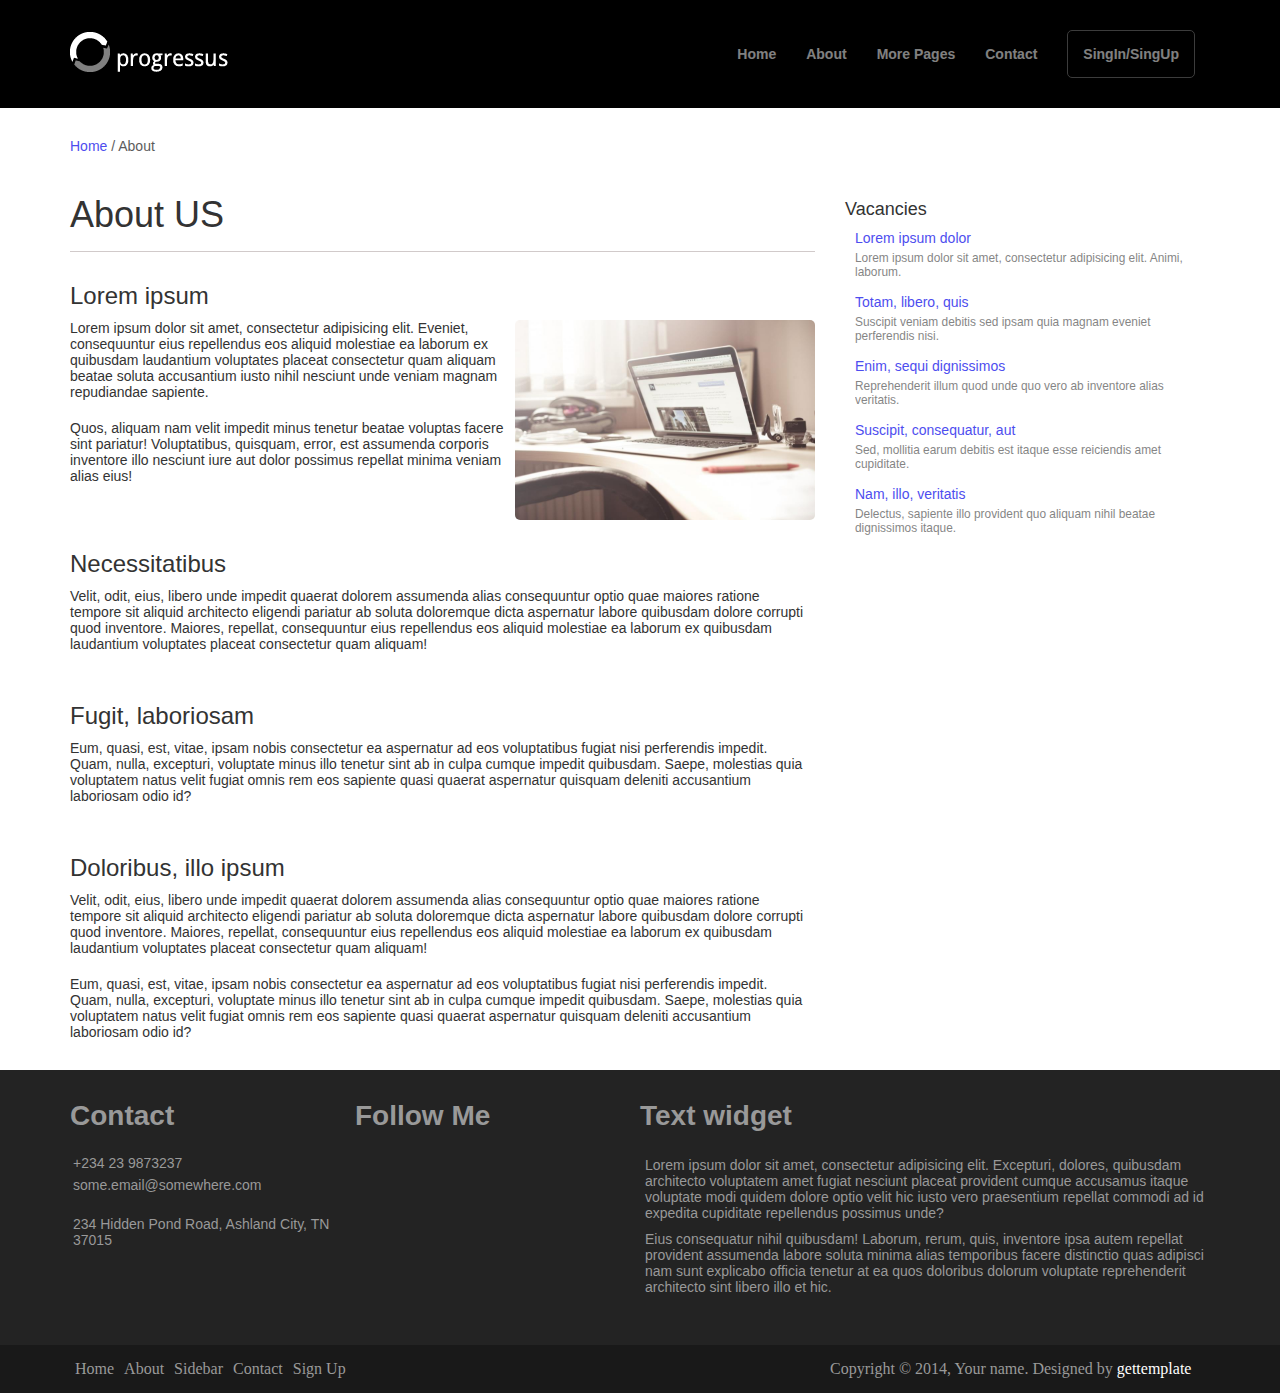
<file: SassProject-01/about.html>
<!DOCTYPE html>
<html lang="en">
  <head>
    <meta charset="UTF-8" />
    <meta http-equiv="X-UA-Compatible" content="IE=edge" />
    <meta name="viewport" content="width=device-width, initial-scale=1.0" />
    <title>About</title>
    <link
      rel="stylesheet"
      href="https://cdnjs.cloudflare.com/ajax/libs/font-awesome/6.1.1/css/all.min.css"
      integrity="sha512-KfkfwYDsLkIlwQp6LFnl8zNdLGxu9YAA1QvwINks4PhcElQSvqcyVLLD9aMhXd13uQjoXtEKNosOWaZqXgel0g=="
      crossorigin="anonymous"
      referrerpolicy="no-referrer"
    />
    <link rel="stylesheet" href="./assets/css/about-page.css" />
  </head>
  <body>
    <!-- About-Navbar Start-->
    <section id="navbar">
      <div class="container">
        <div class="row">
          <div class="col-3">
            <div class="header-logo">
              <img src="images/logo.png" alt="" />
            </div>
          </div>
          <div class="col-9">
            <div class="header-action">
              <ul>
                <li>
                  <a href="index.html" target="_blank">Home</a>
                </li>
                <li>
                  <a href="about.html">About</a>
                </li>
                <li class="dropdown">
                  <a href="">More Pages</a>
                  <ul class="drop">
                    <li><a href="leftsidebar.html" target="_blank">Left Sidebar </a></li>
                    <li><a href="rightsidebar.html" target="_blank">Right SIdebar </a></li>
                  </ul>
                </li>
                <li>
                  <a href="">Contact</a>
                </li>
                <li>
                  <button>SingIn/SingUp</button>
                </li>
              </ul>
            </div>
          </div>
        </div>
      </div>
    </section>
    <!-- About-Navbar End -->

    <!-- about-info start -->
    <section id="about-page">
      <div class="container">
        <div class="row">
          <div class="col-12"><span>Home </span>/ About</div>
          <div class="col-8">
            <h1 class="head-8">About US</h1>
            <div class="about-left">
              <div class="ab-text-1">
                <h1>Lorem ipsum</h1>
                <div class="about-left-item-1">
                  <div class="ab-paragraph">
                    <p>
                      Lorem ipsum dolor sit amet, consectetur adipisicing elit.
                      Eveniet, consequuntur eius repellendus eos aliquid
                      molestiae ea laborum ex quibusdam laudantium voluptates
                      placeat consectetur quam aliquam beatae soluta accusantium
                      iusto nihil nesciunt unde veniam magnam repudiandae
                      sapiente.
                    </p>
                    <p>
                      Quos, aliquam nam velit impedit minus tenetur beatae
                      voluptas facere sint pariatur! Voluptatibus, quisquam,
                      error, est assumenda corporis inventore illo nesciunt iure
                      aut dolor possimus repellat minima veniam alias eius!
                    </p>
                  </div>
                  <img src="./images/mac.jpg" alt="" />
                </div>

                <div class="ab-text-2">
                  <h1>Necessitatibus</h1>
                  <p>
                    Velit, odit, eius, libero unde impedit quaerat dolorem
                    assumenda alias consequuntur optio quae maiores ratione
                    tempore sit aliquid architecto eligendi pariatur ab soluta
                    doloremque dicta aspernatur labore quibusdam dolore corrupti
                    quod inventore. Maiores, repellat, consequuntur eius
                    repellendus eos aliquid molestiae ea laborum ex quibusdam
                    laudantium voluptates placeat consectetur quam aliquam!
                  </p>
                </div>

                <div class="ab-text-3">
                  <h1>Fugit, laboriosam</h1>
                  <p>
                    Eum, quasi, est, vitae, ipsam nobis consectetur ea
                    aspernatur ad eos voluptatibus fugiat nisi perferendis
                    impedit. Quam, nulla, excepturi, voluptate minus illo
                    tenetur sint ab in culpa cumque impedit quibusdam. Saepe,
                    molestias quia voluptatem natus velit fugiat omnis rem eos
                    sapiente quasi quaerat aspernatur quisquam deleniti
                    accusantium laboriosam odio id?
                  </p>
                </div>

                <div class="ab-text-4">
                  <h1>Doloribus, illo ipsum</h1>
                  <div class="ab-paragraph">
                    <p>
                      Velit, odit, eius, libero unde impedit quaerat dolorem
                      assumenda alias consequuntur optio quae maiores ratione
                      tempore sit aliquid architecto eligendi pariatur ab soluta
                      doloremque dicta aspernatur labore quibusdam dolore
                      corrupti quod inventore. Maiores, repellat, consequuntur
                      eius repellendus eos aliquid molestiae ea laborum ex
                      quibusdam laudantium voluptates placeat consectetur quam
                      aliquam!
                    </p>
                    <p>
                      Eum, quasi, est, vitae, ipsam nobis consectetur ea
                      aspernatur ad eos voluptatibus fugiat nisi perferendis
                      impedit. Quam, nulla, excepturi, voluptate minus illo
                      tenetur sint ab in culpa cumque impedit quibusdam. Saepe,
                      molestias quia voluptatem natus velit fugiat omnis rem eos
                      sapiente quasi quaerat aspernatur quisquam deleniti
                      accusantium laboriosam odio id?
                    </p>
                  </div>
                </div>
              </div>
            </div>
          </div>

          <div class="col-4">
            <h1>Vacancies</h1>
            <div class="about-right">
                <div class="ab-right-text">
                    <h1><span>Lorem ipsum dolor</span></h1>
                    <p>Lorem ipsum dolor sit amet, consectetur adipisicing elit. Animi, laborum.</p>
                </div>
                <div class="ab-right-text">
                    <h1><span>Totam, libero, quis</span></h1>
                    <p>Suscipit veniam debitis sed ipsam quia magnam eveniet perferendis nisi.</p>
                </div>
                <div class="ab-right-text">
                    <h1><span>Enim, sequi dignissimos</span></h1>
                    <p>Reprehenderit illum quod unde quo vero ab inventore alias veritatis.</p>
                </div>
                <div class="ab-right-text">
                    <h1><span>Suscipit, consequatur, aut</span></h1>
                    <p>Sed, mollitia earum debitis est itaque esse reiciendis amet cupiditate.</p>
                </div>
                <div class="ab-right-text">
                    <h1><span>Nam, illo, veritatis</span></h1>
                    <p>Delectus, sapiente illo provident quo aliquam nihil beatae dignissimos itaque.</p>
                </div>
            </div>
          </div>
        </div>
      </div>
    </section>
    <!-- about-info end -->
    <!-- Contact Start -->
    <section id="contact">
        <div class="container">
          <div class="row">
            <div class="col-3">
              <h1>Contact</h1>
              <p>+234 23 9873237</p>
              <p class="two">some.email@somewhere.com</p>
              <p class="three">234 Hidden Pond Road, Ashland City, TN 37015</p>
            </div>
            <div class="col-3">
              <h1>Follow Me</h1>
              <div class="icon-contact">
                <i class="fa-brands fa-twitter"></i>
                <i class="fa-brands fa-dropbox"></i>
                <i class="fa-brands fa-github"></i>
                <i class="fa-brands fa-facebook-f"></i>
              </div>
            </div>
            <div class="col-6">
              <h1>Text widget</h1>
              <p>
                Lorem ipsum dolor sit amet, consectetur adipisicing elit.
                Excepturi, dolores, quibusdam architecto voluptatem amet fugiat
                nesciunt placeat provident cumque accusamus itaque voluptate modi
                quidem dolore optio velit hic iusto vero praesentium repellat
                commodi ad id expedita cupiditate repellendus possimus unde?
              </p>
              <p>
                Eius consequatur nihil quibusdam! Laborum, rerum, quis, inventore
                ipsa autem repellat provident assumenda labore soluta minima alias
                temporibus facere distinctio quas adipisci nam sunt explicabo
                officia tenetur at ea quos doloribus dolorum voluptate
                reprehenderit architecto sint libero illo et hic.
              </p>
            </div>
          </div>
        </div>
      </section>
      <!-- Contact End -->
      <!-- Footer Start -->
      <section id="footer">
        <div class="container">
          <div class="row">
            <div class="col-8">
              <ul>
                <li>Home</li>
                <li>About</li>
                <li>Sidebar</li>
                <li>Contact</li>
                <li>Sign Up</li>
              </ul>
            </div>
            <div class="col-4">
              <p>Copyright © 2014, Your name. Designed by <span>gettemplate</span></p>
            </div>
          </div>
        </div>
      </section>
      <!-- Footer End -->
  </body>
</html>
</file>
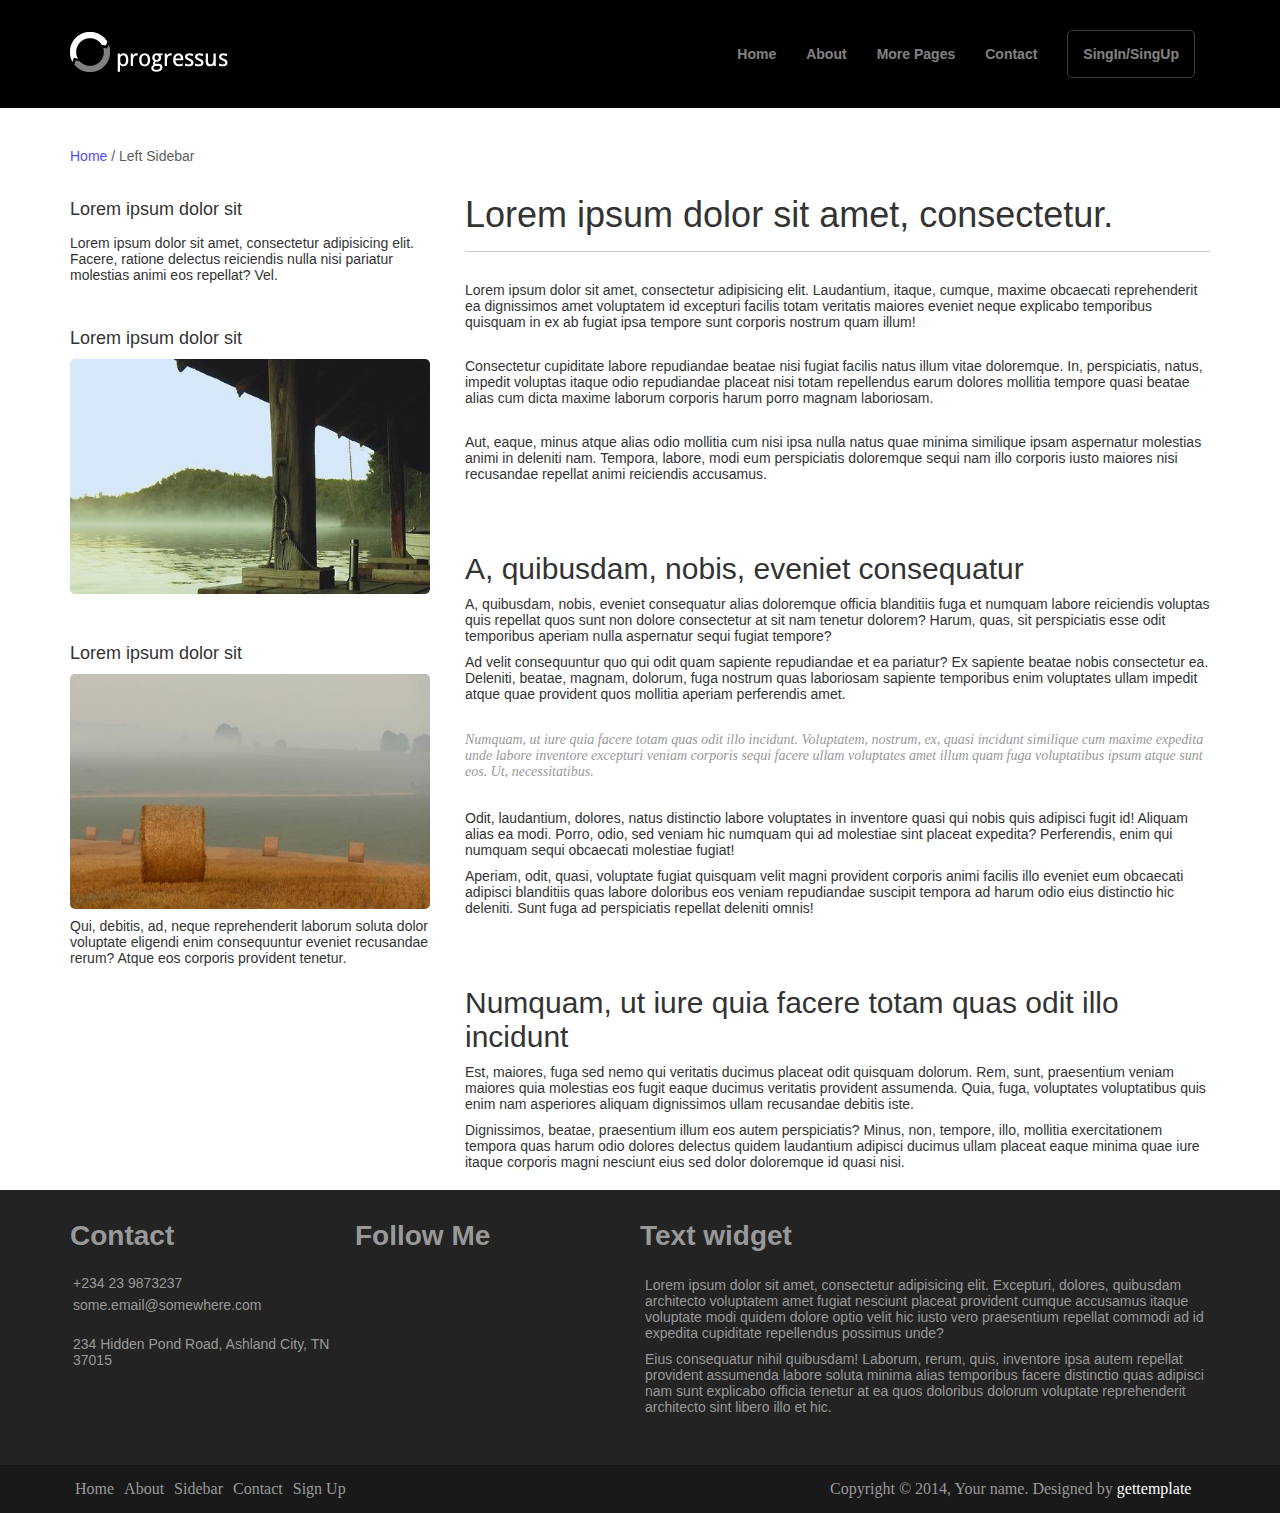
<file: SassProject-01/leftsidebar.html>
<!DOCTYPE html>
<html lang="en">
  <head>
    <meta charset="UTF-8" />
    <meta http-equiv="X-UA-Compatible" content="IE=edge" />
    <meta name="viewport" content="width=device-width, initial-scale=1.0" />
    <link
      rel="stylesheet"
      href="https://cdnjs.cloudflare.com/ajax/libs/font-awesome/6.1.1/css/all.min.css"
      integrity="sha512-KfkfwYDsLkIlwQp6LFnl8zNdLGxu9YAA1QvwINks4PhcElQSvqcyVLLD9aMhXd13uQjoXtEKNosOWaZqXgel0g=="
      crossorigin="anonymous"
      referrerpolicy="no-referrer"
    />
    <link rel="stylesheet" href="./assets/css/left-sidebar.css" />
    <title>Left Sidebar</title>
  </head>
  <body>
    <!-- Left-sidebar-Navbar Start-->
    <section id="navbar">
      <div class="container">
        <div class="row">
          <div class="col-3">
            <div class="header-logo">
              <img src="images/logo.png" alt="" />
            </div>
          </div>
          <div class="col-9">
            <div class="header-action">
              <ul>
                <li>
                  <a href="index.html" target="_blank">Home</a>
                </li>
                <li>
                  <a href="about.html" target="_blank">About</a>
                </li>
                <li class="dropdown">
                  <a href="">More Pages</a>
                  <ul class="drop">
                    <li>
                      <a href="leftsidebar.html" target="_blank"
                        >Left Sidebar
                      </a>
                    </li>
                    <li><a href="rightsidebar.html" target="_blank">Right SIdebar </a></li>
                  </ul>
                </li>
                <li>
                  <a href="">Contact</a>
                </li>
                <li>
                  <button>SingIn/SingUp</button>
                </li>
              </ul>
            </div>
          </div>
        </div>
      </div>
    </section>
    <!-- Left-sidebar-Navbar End -->

    <!-- left sidebar-info start -->
    <section id="left-sidebar-page">
      <div class="container">
        <div class="row">
          <div class="col-12"><span>Home </span>/ Left Sidebar</div>
          <div class="col-4">
            <div class="left-sidebar">
              <div class="left-sidebar-img">
                <h1>Lorem ipsum dolor sit</h1>
              <p>
                Lorem ipsum dolor sit amet, consectetur adipisicing elit.
                Facere, ratione delectus reiciendis nulla nisi pariatur
                molestias animi eos repellat? Vel.
              </p>
              </div>
              <div class="left-sidebar-img">
                <h1>Lorem ipsum dolor sit</h1>
                <img src="./images/1.jpg" alt="">              
              </div>
              <div class="left-sidebar-img">
                <h1>Lorem ipsum dolor sit</h1>
                <img src="./images/2.jpg" alt="">              
                <p>Qui, debitis, ad, neque reprehenderit laborum soluta dolor voluptate eligendi enim consequuntur eveniet recusandae rerum? Atque eos corporis provident tenetur.</p>
              </div>
            </div>
          </div>

          <div class="col-8">
            <h1 class="head-8">Lorem ipsum dolor sit amet, consectetur.</h1>
            <div class="left-sidebar-right-all">
              <div class="left-sidebar-right">
                <p>Lorem ipsum dolor sit amet, consectetur adipisicing elit. Laudantium, itaque, cumque, maxime obcaecati reprehenderit ea dignissimos amet voluptatem id excepturi facilis totam veritatis maiores eveniet neque explicabo temporibus quisquam in ex ab fugiat ipsa tempore sunt corporis nostrum quam illum!
                </p>
               </br>
                <p>Consectetur cupiditate labore repudiandae beatae nisi fugiat facilis natus illum vitae doloremque. In, perspiciatis, natus, impedit voluptas itaque odio repudiandae placeat nisi totam repellendus earum dolores mollitia tempore quasi beatae alias cum dicta maxime laborum corporis harum porro magnam laboriosam.</p>
               </br>
                <p>Aut, eaque, minus atque alias odio mollitia cum nisi ipsa nulla natus quae minima similique ipsam aspernatur molestias animi in deleniti nam. Tempora, labore, modi eum perspiciatis doloremque sequi nam illo corporis iusto maiores nisi recusandae repellat animi reiciendis accusamus.</p>
              </div>

              <div class="left-sidebar-right">
                <h1>A, quibusdam, nobis, eveniet consequatur</h1>
                <p>A, quibusdam, nobis, eveniet consequatur alias doloremque officia blanditiis fuga et numquam labore reiciendis voluptas quis repellat quos sunt non dolore consectetur at sit nam tenetur dolorem? Harum, quas, sit perspiciatis esse odit temporibus aperiam nulla aspernatur sequi fugiat tempore?</p>
                <p> Ad velit consequuntur quo qui odit quam sapiente repudiandae et ea pariatur? Ex sapiente beatae nobis consectetur ea. Deleniti, beatae, magnam, dolorum, fuga nostrum quas laboriosam sapiente temporibus enim voluptates ullam impedit atque quae provident quos mollitia aperiam perferendis amet.</p>

                
                <div class="special-text">
                  <p>Numquam, ut iure quia facere totam quas odit illo incidunt. Voluptatem, nostrum, ex, quasi incidunt similique cum maxime expedita unde labore inventore excepturi veniam corporis sequi facere ullam voluptates amet illum quam fuga voluptatibus ipsum atque sunt eos. Ut, necessitatibus.</p>
                </div>
                <p>Odit, laudantium, dolores, natus distinctio labore voluptates in inventore quasi qui nobis quis adipisci fugit id! Aliquam alias ea modi. Porro, odio, sed veniam hic numquam qui ad molestiae sint placeat expedita? Perferendis, enim qui numquam sequi obcaecati molestiae fugiat!</p>
                <p>
                  Aperiam, odit, quasi, voluptate fugiat quisquam velit magni provident corporis animi facilis illo eveniet eum obcaecati adipisci blanditiis quas labore doloribus eos veniam repudiandae suscipit tempora ad harum odio eius distinctio hic deleniti. Sunt fuga ad perspiciatis repellat deleniti omnis!</p>
              </div>
            </div>
              <div class="left-sidebar-right">
                <h1>Numquam, ut iure quia facere totam quas odit illo incidunt
                </h1>
                <p>Est, maiores, fuga sed nemo qui veritatis ducimus placeat odit quisquam dolorum. Rem, sunt, praesentium veniam maiores quia molestias eos fugit eaque ducimus veritatis provident assumenda. Quia, fuga, voluptates voluptatibus quis enim nam asperiores aliquam dignissimos ullam recusandae debitis iste.</p>
                <p>Dignissimos, beatae, praesentium illum eos autem perspiciatis? Minus, non, tempore, illo, mollitia exercitationem tempora quas harum odio dolores delectus quidem laudantium adipisci ducimus ullam placeat eaque minima quae iure itaque corporis magni nesciunt eius sed dolor doloremque id quasi nisi.</p>
              </div>
            </div>
          </div>
        </div>
      </div>
    </section>
    <!-- Left-sidebar-info end -->
    <!-- Contact Start -->
    <section id="contact">
        <div class="container">
          <div class="row">
            <div class="col-3">
              <h1>Contact</h1>
              <p>+234 23 9873237</p>
              <p class="two">some.email@somewhere.com</p>
              <p class="three">234 Hidden Pond Road, Ashland City, TN 37015</p>
            </div>
            <div class="col-3">
              <h1>Follow Me</h1>
              <div class="icon-contact">
                <i class="fa-brands fa-twitter"></i>
                <i class="fa-brands fa-dropbox"></i>
                <i class="fa-brands fa-github"></i>
                <i class="fa-brands fa-facebook-f"></i>
              </div>
            </div>
            <div class="col-6">
              <h1>Text widget</h1>
              <p>
                Lorem ipsum dolor sit amet, consectetur adipisicing elit.
                Excepturi, dolores, quibusdam architecto voluptatem amet fugiat
                nesciunt placeat provident cumque accusamus itaque voluptate modi
                quidem dolore optio velit hic iusto vero praesentium repellat
                commodi ad id expedita cupiditate repellendus possimus unde?
              </p>
              <p>
                Eius consequatur nihil quibusdam! Laborum, rerum, quis, inventore
                ipsa autem repellat provident assumenda labore soluta minima alias
                temporibus facere distinctio quas adipisci nam sunt explicabo
                officia tenetur at ea quos doloribus dolorum voluptate
                reprehenderit architecto sint libero illo et hic.
              </p>
            </div>
          </div>
        </div>
      </section>
      <!-- Contact End -->
      <!-- Footer Start -->
      <section id="footer">
        <div class="container">
          <div class="row">
            <div class="col-8">
              <ul>
                <li>Home</li>
                <li>About</li>
                <li>Sidebar</li>
                <li>Contact</li>
                <li>Sign Up</li>
              </ul>
            </div>
            <div class="col-4">
              <p>Copyright © 2014, Your name. Designed by <span>gettemplate</span></p>
            </div>
          </div>
        </div>
      </section>
      <!-- Footer End -->
  </body>
</html>
</file>
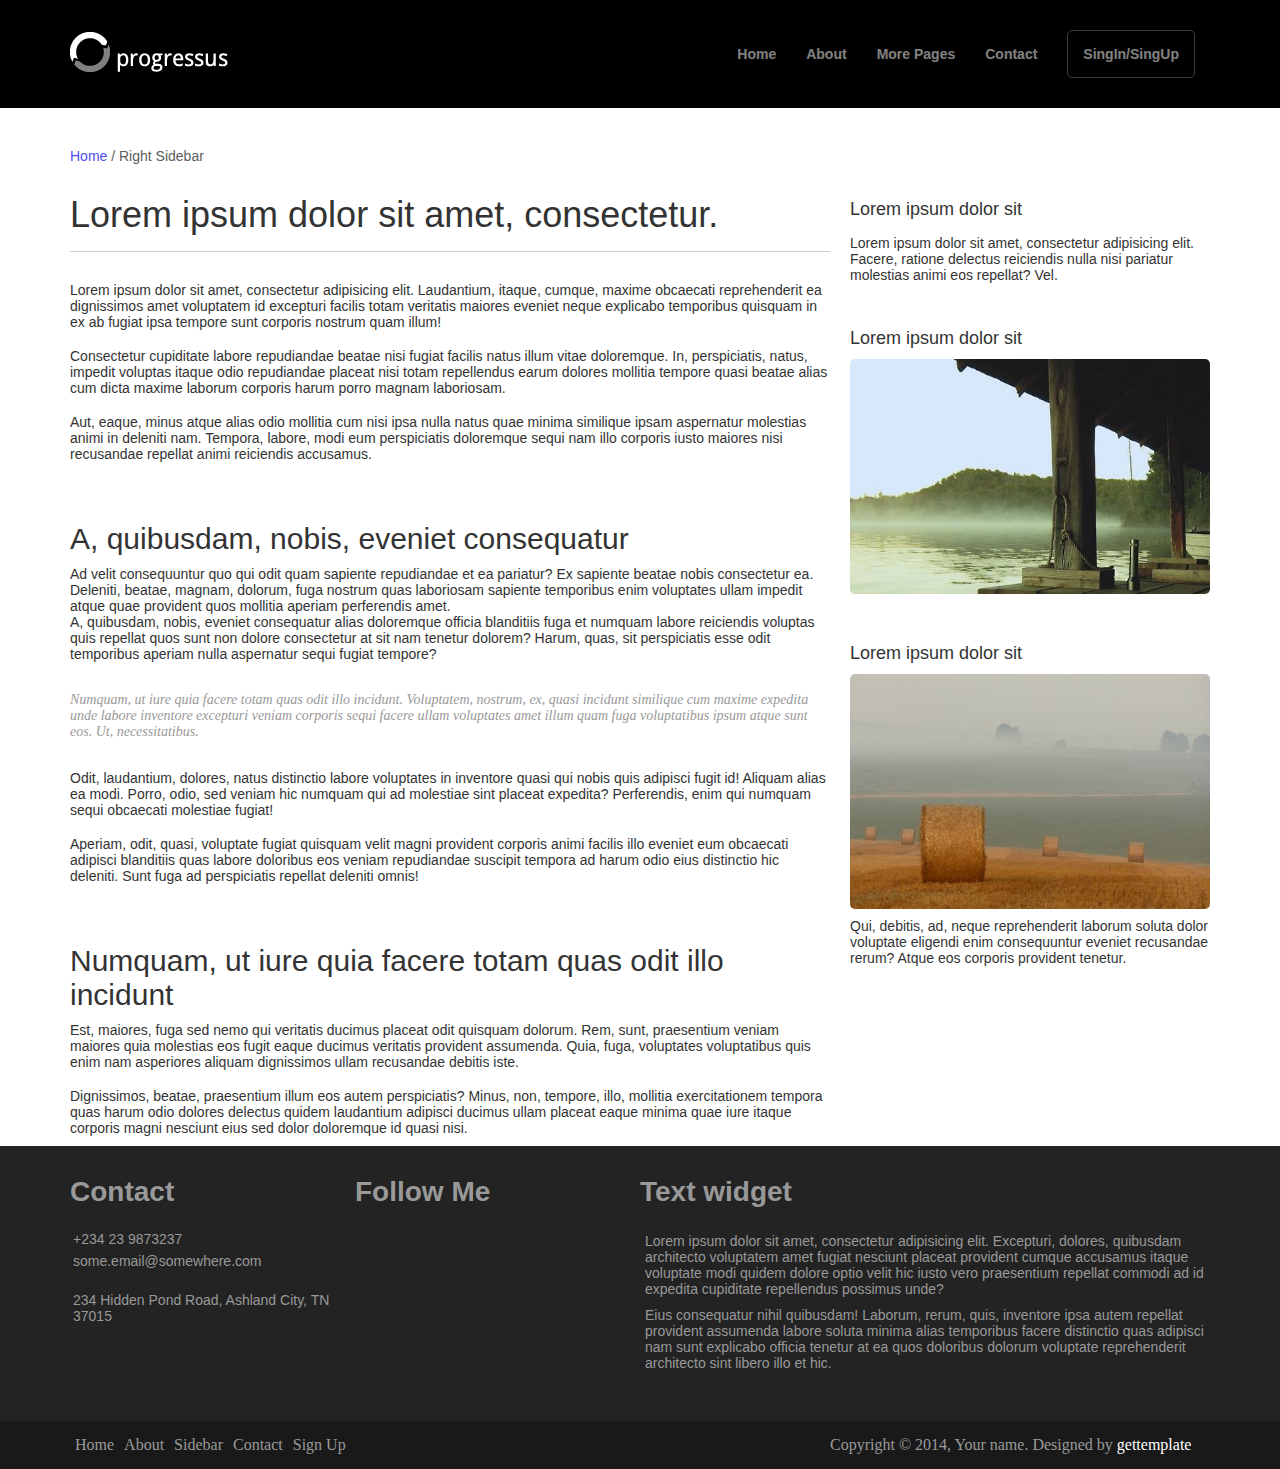
<file: SassProject-01/rightsidebar.html>
<!DOCTYPE html>
<html lang="en">
<head>
    <meta charset="UTF-8">
    <meta http-equiv="X-UA-Compatible" content="IE=edge">
    <meta name="viewport" content="width=device-width, initial-scale=1.0">
    <link
      rel="stylesheet"
      href="https://cdnjs.cloudflare.com/ajax/libs/font-awesome/6.1.1/css/all.min.css"
      integrity="sha512-KfkfwYDsLkIlwQp6LFnl8zNdLGxu9YAA1QvwINks4PhcElQSvqcyVLLD9aMhXd13uQjoXtEKNosOWaZqXgel0g=="
      crossorigin="anonymous"
      referrerpolicy="no-referrer"
    />
    <link rel="stylesheet" href="./assets/css/right-sidebar.css">
    <title>Right SIdebar</title>
</head>
<body>
     <!-- Right-sidebar-Navbar Start-->
     <section id="navbar">
        <div class="container">
          <div class="row">
            <div class="col-3">
              <div class="header-logo">
                <img src="images/logo.png" alt="" />
              </div>
            </div>
            <div class="col-9">
              <div class="header-action">
                <ul>
                  <li>
                    <a href="index.html" target="_blank">Home</a>
                  </li>
                  <li>
                    <a href="about.html" target="_blank">About</a>
                  </li>
                  <li class="dropdown">
                    <a href="">More Pages</a>
                    <ul class="drop">
                      <li>
                        <a href="leftsidebar.html" target="_blank"
                          >Left Sidebar
                        </a>
                      </li>
                      <li><a href="rightsidebar.html" target="_blank">Right SIdebar </a></li>
                    </ul>
                  </li>
                  <li>
                    <a href="">Contact</a>
                  </li>
                  <li>
                    <button>SingIn/SingUp</button>
                  </li>
                </ul>
              </div>
            </div>
          </div>
        </div>
      </section>
      <!-- Right-sidebar-Navbar End -->

      <!-- Right-sidebar info start  -->
      <section id="right-sidebar-page">
        <div class="container">
            <div class="row">
                <div class="col-12"><span>Home </span>/ Right Sidebar</div>
                <div class="col-8">
                    <h1 class="head-8">Lorem ipsum dolor sit amet, consectetur.</h1>
                    <div class="right-sidebar-all">
                        <div class="right-sidebar-text">
                            <p>Lorem ipsum dolor sit amet, consectetur adipisicing elit. Laudantium, itaque, cumque, maxime obcaecati reprehenderit ea dignissimos amet voluptatem id excepturi facilis totam veritatis maiores eveniet neque explicabo temporibus quisquam in ex ab fugiat ipsa tempore sunt corporis nostrum quam illum!
                            </p>
                           </br>
                            <p>Consectetur cupiditate labore repudiandae beatae nisi fugiat facilis natus illum vitae doloremque. In, perspiciatis, natus, impedit voluptas itaque odio repudiandae placeat nisi totam repellendus earum dolores mollitia tempore quasi beatae alias cum dicta maxime laborum corporis harum porro magnam laboriosam.</p>
                           </br>
                            <p>Aut, eaque, minus atque alias odio mollitia cum nisi ipsa nulla natus quae minima similique ipsam aspernatur molestias animi in deleniti nam. Tempora, labore, modi eum perspiciatis doloremque sequi nam illo corporis iusto maiores nisi recusandae repellat animi reiciendis accusamus.</p>
                        </div>
                        <div class="right-sidebar-text">
                            <h1>A, quibusdam, nobis, eveniet consequatur</h1>
                            <p> Ad velit consequuntur quo qui odit quam sapiente repudiandae et ea pariatur? Ex sapiente beatae nobis consectetur ea. Deleniti, beatae, magnam, dolorum, fuga nostrum quas laboriosam sapiente temporibus enim voluptates ullam impedit atque quae provident quos mollitia aperiam perferendis amet.</p>
                            <p>A, quibusdam, nobis, eveniet consequatur alias doloremque officia blanditiis fuga et numquam labore reiciendis voluptas quis repellat quos sunt non dolore consectetur at sit nam tenetur dolorem? Harum, quas, sit perspiciatis esse odit temporibus aperiam nulla aspernatur sequi fugiat tempore?</p>

                            <div class="special-text">
                                <p>Numquam, ut iure quia facere totam quas odit illo incidunt. Voluptatem, nostrum, ex, quasi incidunt similique cum maxime expedita unde labore inventore excepturi veniam corporis sequi facere ullam voluptates amet illum quam fuga voluptatibus ipsum atque sunt eos. Ut, necessitatibus.</p>
                              </div>
                              
                              <p>Odit, laudantium, dolores, natus distinctio labore voluptates in inventore quasi qui nobis quis adipisci fugit id! Aliquam alias ea modi. Porro, odio, sed veniam hic numquam qui ad molestiae sint placeat expedita? Perferendis, enim qui numquam sequi obcaecati molestiae fugiat!</p>
                             </br>

                              <p>Aperiam, odit, quasi, voluptate fugiat quisquam velit magni provident        corporis animi facilis illo eveniet eum obcaecati adipisci blanditiis        quas labore doloribus eos veniam repudiandae suscipit tempora ad harum        odio eius distinctio hic deleniti. Sunt fuga ad perspiciatis repellat        deleniti omnis!<p>                 
                        </div>
                        <div class="right-sidebar-text">
                            <h1>Numquam, ut iure quia facere totam quas odit illo incidunt
                            </h1>
                            <p>Est, maiores, fuga sed nemo qui veritatis ducimus placeat odit quisquam dolorum. Rem, sunt, praesentium veniam maiores quia molestias eos fugit eaque ducimus veritatis provident assumenda. Quia, fuga, voluptates voluptatibus quis enim nam asperiores aliquam dignissimos ullam recusandae debitis iste.</p>
                         </br>
                            <p>Dignissimos, beatae, praesentium illum eos autem perspiciatis? Minus, non, tempore, illo, mollitia exercitationem tempora quas harum odio dolores delectus quidem laudantium adipisci ducimus ullam placeat eaque minima quae iure itaque corporis magni nesciunt eius sed dolor doloremque id quasi nisi.</p>
                        </div>

                    </div>
                </div>


                <div class="col-4">
                    <div class="right-sidebar-right">
                        <div class="right-sidebar-img">
                            <h1>Lorem ipsum dolor sit</h1>
                          <p>
                            Lorem ipsum dolor sit amet, consectetur adipisicing elit.
                            Facere, ratione delectus reiciendis nulla nisi pariatur
                            molestias animi eos repellat? Vel.
                          </p>
                          </div>
                          <div class="right-sidebar-img">
                            <h1>Lorem ipsum dolor sit</h1>
                            <img src="./images/1.jpg" alt="">              
                          </div>
                          <div class="right-sidebar-img">
                            <h1>Lorem ipsum dolor sit</h1>
                            <img src="./images/2.jpg" alt="">              
                            <p>Qui, debitis, ad, neque reprehenderit laborum soluta dolor voluptate eligendi enim consequuntur eveniet recusandae rerum? Atque eos corporis provident tenetur.</p>
                          </div>
                    </div>
                </div>
            </div>
        </div>
      </section>
      <!-- Right-sidebar info end  -->

      <!-- Contact Start -->
    <section id="contact">
      <div class="container">
        <div class="row">
          <div class="col-3">
            <h1>Contact</h1>
            <p>+234 23 9873237</p>
            <p class="two">some.email@somewhere.com</p>
            <p class="three">234 Hidden Pond Road, Ashland City, TN 37015</p>
          </div>
          <div class="col-3">
            <h1>Follow Me</h1>
            <div class="icon-contact">
              <i class="fa-brands fa-twitter"></i>
              <i class="fa-brands fa-dropbox"></i>
              <i class="fa-brands fa-github"></i>
              <i class="fa-brands fa-facebook-f"></i>
            </div>
          </div>
          <div class="col-6">
            <h1>Text widget</h1>
            <p>
              Lorem ipsum dolor sit amet, consectetur adipisicing elit.
              Excepturi, dolores, quibusdam architecto voluptatem amet fugiat
              nesciunt placeat provident cumque accusamus itaque voluptate modi
              quidem dolore optio velit hic iusto vero praesentium repellat
              commodi ad id expedita cupiditate repellendus possimus unde?
            </p>
            <p>
              Eius consequatur nihil quibusdam! Laborum, rerum, quis, inventore
              ipsa autem repellat provident assumenda labore soluta minima alias
              temporibus facere distinctio quas adipisci nam sunt explicabo
              officia tenetur at ea quos doloribus dolorum voluptate
              reprehenderit architecto sint libero illo et hic.
            </p>
          </div>
        </div>
      </div>
    </section>
    <!-- Contact End -->
    <!-- Footer Start -->
    <section id="footer">
      <div class="container">
        <div class="row">
          <div class="col-8">
            <ul>
              <li>Home</li>
              <li>About</li>
              <li>Sidebar</li>
              <li>Contact</li>
              <li>Sign Up</li>
            </ul>
          </div>
          <div class="col-4">
            <p>Copyright © 2014, Your name. Designed by <span>gettemplate</span></p>
          </div>
        </div>
      </div>
    </section>
    <!-- Footer End -->
</body>
</html>
</file>
<file: SassProject-01/assets/css/about-page.css>
body, h1, h2, h3, h4, h5, h6, p {
  padding: 0px;
  margin: 0px;
  color: inherit;
}

ul {
  margin: 0px;
  padding: 0px;
  list-style-type: none;
}

a {
  text-decoration: none;
}

.font, #right-sidebar-page, #left-sidebar-page, #about-page, #contact .col-6 p, #contact .col-3 p, #contact, #learn .container .learn-text button, #learn .container .learn-text, #ques .container .col-6 p, #ques .container .col-6 h1, #ques .container h2, #page .container .page-item .col-4 p, #page .container .page-item .col-4 h1, #page .container h1, #about .container p, #about .container h1, #home .container .two-btn, #home .container button, #home .container p, #home .container h1, #navbar .col-9 .header-action ul li button, #navbar .col-9 .header-action ul li a {
  font-family: "Open sans", Helvetica, Arial;
}

.container {
  width: 1140px;
  margin: 0px auto;
}

.row {
  display: flex;
  justify-content: space-between;
  flex-wrap: wrap;
}

.flex, #about-page .about-left .about-left-item-1, #footer .col-4, #footer .col-8 ul, #footer, #page .container .page-item, #about .container, #home .container, #navbar .col-9 .header-action ul, #navbar .col-9 .header-action, #navbar .col-3 {
  display: flex;
}

.flex-row {
  flex-direction: row;
}

.flex-column, #about .container, #home .container {
  flex-direction: column;
}

.flex-row-reverse {
  flex-direction: row-reverse;
}

.flex-column-reverse {
  flex-direction: column-reverse;
}

.flex-inherit {
  flex-direction: inherit;
}

.justify-center, #about .container, #home .container {
  justify-content: center;
}

.justify-content-start {
  justify-content: flex-start;
}

.justify-content-end, #navbar .col-9 .header-action {
  justify-content: flex-end;
}

.justify-content-between, #about-page .about-left .about-left-item-1, #page .container .page-item {
  justify-content: space-between;
}

.justify-content-around {
  justify-content: space-around;
}

.justify-content-evenly {
  justify-content: space-evenly;
}

.justify-content-left {
  justify-content: left;
}

.justify-content-right {
  justify-content: right;
}

.align-items-center, #footer .col-4, #about .container, #home .container, #navbar .col-9 .header-action ul, #navbar .col-3 {
  align-items: center;
}

.align-items-end {
  align-items: flex-end;
}

.align-items-start {
  align-items: flex-start;
}

.align-items-inherit {
  align-items: inherit;
}

.wrap {
  flex-wrap: wrap;
}

.nowrap {
  flex-wrap: nowrap;
}

.col-1 {
  width: calc((100% / 12)*1);
}

.col-2 {
  width: calc((100% / 12)*2);
}

.col-3 {
  width: calc((100% / 12)*3);
}

.col-4 {
  width: calc((100% / 12)*4);
}

.col-5 {
  width: calc((100% / 12)*5);
}

.col-6 {
  width: calc((100% / 12)*6);
}

.col-7 {
  width: calc((100% / 12)*7);
}

.col-8 {
  width: calc((100% / 12)*8);
}

.col-9 {
  width: calc((100% / 12)*9);
}

.col-10 {
  width: calc((100% / 12)*10);
}

.col-11 {
  width: calc((100% / 12)*11);
}

.col-12 {
  width: calc((100% / 12)*12);
}

#navbar {
  background: black;
}
#navbar .container {
  padding: 15px;
}
#navbar .col-9 .header-action ul li {
  padding: 15px;
}
#navbar .col-9 .header-action ul li a {
  font-size: 14px;
  color: white;
  opacity: 0.5;
  font-weight: bold;
}
#navbar .col-9 .header-action ul li a:hover {
  opacity: 1;
  transition: all 0.3s linear;
}
#navbar .col-9 .header-action ul li button {
  font-size: 14px;
  color: white;
  opacity: 0.5;
  font-weight: bold;
  background: black;
  border: 1px solid rgb(121, 121, 121);
  padding: 15px;
  border-radius: 5px;
}
#navbar .col-9 .header-action ul li button:hover {
  opacity: 1;
  transition: all 0.3s linear;
}
#navbar .col-9 .header-action ul .dropdown {
  position: relative;
}
#navbar .col-9 .header-action ul .dropdown .drop {
  position: absolute;
  display: none;
  flex-direction: column;
  background-color: #000;
  margin-left: -15px;
  margin-top: 10px;
  opacity: 0.6;
  padding: 0.5rem 3rem 0.5rem 0.5rem;
}
#navbar .col-9 .header-action ul .dropdown .drop li {
  padding: 0.5rem;
  width: 100px;
}
#navbar .col-9 .header-action ul .dropdown:hover .drop {
  display: block;
}

#home {
  height: 415px;
  background-image: url(../../../images/bg_header.jpg);
  background-size: cover;
}
#home .container {
  color: white;
  text-align: center;
}
#home .container .home-text {
  padding-top: 180px;
  text-align: center;
  flex-direction: column;
  justify-content: center;
}
#home .container h1 {
  font-size: 44px;
  font-weight: 100;
}
#home .container p {
  font-size: 14px;
  margin-bottom: 25px;
}
#home .container span {
  border-bottom: 1px solid gray;
  cursor: pointer;
}
#home .container button {
  font-size: 14px;
  color: white;
  opacity: 0.5;
  font-weight: bold;
  background: black;
  border: 2px solid rgb(255, 255, 255);
  padding: 15px 65px;
  border-radius: 3px;
  background: transparent;
}
#home .container .two-btn {
  font-size: 14px;
  color: white;
  opacity: 0.8;
  font-weight: bold;
  background: black;
  border: 2px solid rgb(255, 255, 255);
  padding: 15px 65px;
  border-radius: 3px;
  background-color: orange;
}
#home .container button:hover {
  opacity: 1;
  transition: all 0.3s linear;
}

#about {
  margin-bottom: 70px;
}
#about .container {
  text-align: center;
}
#about .container .about-text {
  padding-top: 70px;
  text-align: center;
  flex-direction: column;
  justify-content: center;
}
#about .container h1 {
  font-size: 30px;
  opacity: 0.9;
  font-weight: 300;
  margin-bottom: 10px;
}
#about .container p {
  width: 600px;
  padding: 5px;
  font-weight: 500;
  font-size: 14px;
}

#page {
  background-color: #f7f5f4;
  padding-top: 30px;
  padding-bottom: 60px;
}
#page .container h1 {
  text-align: center;
  color: #382526;
  font-size: 24px;
  font-weight: 300;
  margin: 30px 0px 10px;
}
#page .container .page-item .col-4 {
  margin-top: 40px;
  text-align: center;
  color: #382526;
  font-weight: bold;
  padding: 0px 20px;
}
#page .container .page-item .col-4 i {
  font-size: 54px;
  padding-top: 20px;
}
#page .container .page-item .col-4 h1 {
  font-size: 18px;
  margin-bottom: 20px;
  font-weight: 700;
}
#page .container .page-item .col-4 p {
  font-size: 14px;
  font-weight: 200;
}

#ques {
  padding-top: 60px;
  padding-bottom: 60px;
}
#ques .container h2 {
  text-align: center;
  color: #382526;
  font-size: 30px;
  font-weight: 300;
}
#ques .container .col-6 {
  padding-top: 60px;
}
#ques .container .col-6 h1 {
  color: #382526;
  font-size: 24px;
  margin-bottom: 10px;
  font-weight: normal;
}
#ques .container .col-6 p {
  color: #382526;
  font-size: 14px;
}
#ques .container .col-6 span {
  color: rgb(46, 46, 247);
  cursor: pointer;
}
#ques .container .col-6 span:hover {
  color: #382526;
  border-bottom: 1px solid #382526;
}

#learn {
  padding-bottom: 100px;
}
#learn .container {
  background-color: #f7f5f4;
}
#learn .container .learn-text {
  padding: 45px;
  font-size: 18px;
  font-weight: 300;
}
#learn .container .learn-text button {
  font-size: 14px;
  color: white;
  font-weight: bold;
  border: 2px solid #fff;
  padding: 15px 35px;
  border-radius: 5px;
  background-color: orange;
  margin: 10px 0px 0px 850px;
  cursor: pointer;
}

#contact {
  background: #232323;
  padding: 30px 0 0 0;
  font-size: 14px;
  color: #999;
  padding-bottom: 45px;
}
#contact h1 {
  padding-bottom: 20px;
}
#contact .col-3 p {
  font-size: 14px;
  padding: 3px;
}
#contact .col-3 .two:hover {
  cursor: pointer;
  border-bottom: 1px solid #999;
  color: #fff;
  transition: all 0.3s linear;
}
#contact .col-3 .three {
  padding-top: 20px;
}
#contact .col-3 .icon-contact i {
  font-size: 26px;
  padding: 5px;
}
#contact .col-6 p {
  padding: 5px;
}

#footer {
  background: #191919;
  color: #999;
  font-size: 16px;
}
#footer .col-8 ul {
  padding: 10px 0px 10px 0px;
}
#footer .col-8 li {
  padding: 5px;
  cursor: pointer;
}
#footer .col-8 li:hover {
  border-bottom: 1px solid #fff;
}
#footer .col-4 {
  text-align: center;
}
#footer .col-4 span {
  color: #fff;
  cursor: pointer;
}
#footer .col-4 span:hover {
  border-bottom: 1px solid #fff;
}

#about-page {
  color: #333333;
}
#about-page span {
  color: rgb(33, 33, 236);
  opacity: 1;
}
#about-page .col-12 {
  opacity: 0.8;
  padding-top: 30px;
  font-size: 14px;
  cursor: pointer;
}
#about-page .col-8 {
  margin: 20px 0px 10px 0px;
  padding-top: 20px;
  padding-right: 15px;
  box-sizing: border-box;
}
#about-page .head-8 {
  border-bottom: 1px solid rgb(209, 202, 202);
  padding-bottom: 15px;
}
#about-page h1 {
  font-size: 36px;
  font-weight: 300;
}
#about-page .about-left h1 {
  margin: 30px 0px 10px 0px;
  font-size: 24px;
}
#about-page .about-left p {
  font-size: 14px;
  padding: 0px 10px 20px 0px;
}
#about-page .about-left .about-left-item-1 img {
  width: 300px;
  height: 200px;
  border-radius: 5px;
}
#about-page .col-4 {
  margin: 25px 0px 10px 0px;
  padding-top: 20px;
  padding-left: 15px;
  box-sizing: border-box;
}
#about-page .col-4 h1 {
  font-size: 18px;
}
#about-page .col-4 span:hover {
  border-bottom: 1px solid rgb(40, 37, 211);
}
#about-page .col-4 .about-right {
  padding: 10px;
}
#about-page .col-4 .about-right h1 {
  opacity: 0.8;
  font-size: 14px;
  padding-bottom: 5px;
}
#about-page .col-4 .about-right p {
  opacity: 0.6;
  font-size: 11.9px;
}
#about-page .col-4 .about-right .ab-right-text {
  padding-bottom: 15px;
}

#left-sidebar-page {
  color: #333333;
}
#left-sidebar-page span {
  color: rgb(33, 33, 236);
  opacity: 1;
}
#left-sidebar-page .col-12 {
  opacity: 0.8;
  padding-top: 30px;
  font-size: 14px;
  cursor: pointer;
  margin: 10px 0px;
}
#left-sidebar-page .head-8 {
  border-bottom: 1px solid rgb(209, 202, 202);
  padding-bottom: 15px;
}
#left-sidebar-page .col-4 {
  margin: 25px 0px 10px 0px;
}
#left-sidebar-page .col-4 h1 {
  font-size: 18px;
  padding-bottom: 10px;
  font-weight: 300;
}
#left-sidebar-page .col-4 p {
  font-size: 14px;
}
#left-sidebar-page .col-4 img {
  width: 360px;
  height: 235px;
  border-radius: 5px;
}
#left-sidebar-page .col-4 .left-sidebar-img {
  padding-bottom: 45px;
}
#left-sidebar-page .col-4 .left-sidebar-img p {
  padding-top: 5px;
}
#left-sidebar-page .col-8 {
  margin: 0px 0px 10px 0px;
  padding-top: 20px;
  padding-left: 15px;
  box-sizing: border-box;
}
#left-sidebar-page .col-8 h1 {
  font-size: 36px;
  font-weight: 300;
}
#left-sidebar-page .col-8 p {
  font-size: 14px;
  margin: 0px 0px 10px 0px;
}
#left-sidebar-page .col-8 .left-sidebar-right {
  padding-top: 30px;
}
#left-sidebar-page .col-8 .left-sidebar-right h1 {
  margin: 30px 0px 10px;
  font-size: 30px;
}
#left-sidebar-page .col-8 .left-sidebar-right .special-text {
  font-style: italic;
  font-family: Georgia;
  color: #999;
  margin: 30px 0 30px;
  font-size: 17.5px;
}

#right-sidebar-page {
  color: #333333;
}
#right-sidebar-page span {
  color: rgb(33, 33, 236);
  opacity: 1;
}
#right-sidebar-page .col-12 {
  opacity: 0.8;
  padding-top: 30px;
  font-size: 14px;
  cursor: pointer;
  margin: 10px 0px;
}
#right-sidebar-page .head-8 {
  border-bottom: 1px solid rgb(209, 202, 202);
  padding-bottom: 15px;
}
#right-sidebar-page .col-8 {
  margin: 0px 0px 10px 0px;
  padding-top: 20px;
}
#right-sidebar-page .col-8 h1 {
  font-size: 36px;
  font-weight: 300;
}
#right-sidebar-page .col-8 p {
  font-size: 14px;
}
#right-sidebar-page .col-8 .right-sidebar-text {
  padding-top: 30px;
}
#right-sidebar-page .col-8 .right-sidebar-text h1 {
  margin: 30px 0px 10px;
  font-size: 30px;
}
#right-sidebar-page .col-8 .right-sidebar-text .special-text {
  font-style: italic;
  font-family: Georgia;
  color: #999;
  margin: 30px 0 30px;
  font-size: 17.5px;
}
#right-sidebar-page .col-4 {
  margin: 25px 0px 10px 0px;
  padding-left: 20px;
  box-sizing: border-box;
}
#right-sidebar-page .col-4 h1 {
  font-size: 18px;
  padding-bottom: 10px;
  font-weight: 300;
}
#right-sidebar-page .col-4 p {
  font-size: 14px;
}
#right-sidebar-page .col-4 img {
  width: 360px;
  height: 235px;
  border-radius: 5px;
}
#right-sidebar-page .col-4 .right-sidebar-img {
  padding-bottom: 45px;
}
#right-sidebar-page .col-4 .right-sidebar-img p {
  padding-top: 5px;
}
</file>
<file: SassProject-01/assets/css/left-sidebar.css>
body, h1, h2, h3, h4, h5, h6, p {
  padding: 0px;
  margin: 0px;
  color: inherit;
}

ul {
  margin: 0px;
  padding: 0px;
  list-style-type: none;
}

a {
  text-decoration: none;
}

.font, #right-sidebar-page, #left-sidebar-page, #about-page, #contact .col-6 p, #contact .col-3 p, #contact, #learn .container .learn-text button, #learn .container .learn-text, #ques .container .col-6 p, #ques .container .col-6 h1, #ques .container h2, #page .container .page-item .col-4 p, #page .container .page-item .col-4 h1, #page .container h1, #about .container p, #about .container h1, #home .container .two-btn, #home .container button, #home .container p, #home .container h1, #navbar .col-9 .header-action ul li button, #navbar .col-9 .header-action ul li a {
  font-family: "Open sans", Helvetica, Arial;
}

.container {
  width: 1140px;
  margin: 0px auto;
}

.row {
  display: flex;
  justify-content: space-between;
  flex-wrap: wrap;
}

.flex, #about-page .about-left .about-left-item-1, #footer .col-4, #footer .col-8 ul, #footer, #page .container .page-item, #about .container, #home .container, #navbar .col-9 .header-action ul, #navbar .col-9 .header-action, #navbar .col-3 {
  display: flex;
}

.flex-row {
  flex-direction: row;
}

.flex-column, #about .container, #home .container {
  flex-direction: column;
}

.flex-row-reverse {
  flex-direction: row-reverse;
}

.flex-column-reverse {
  flex-direction: column-reverse;
}

.flex-inherit {
  flex-direction: inherit;
}

.justify-center, #about .container, #home .container {
  justify-content: center;
}

.justify-content-start {
  justify-content: flex-start;
}

.justify-content-end, #navbar .col-9 .header-action {
  justify-content: flex-end;
}

.justify-content-between, #about-page .about-left .about-left-item-1, #page .container .page-item {
  justify-content: space-between;
}

.justify-content-around {
  justify-content: space-around;
}

.justify-content-evenly {
  justify-content: space-evenly;
}

.justify-content-left {
  justify-content: left;
}

.justify-content-right {
  justify-content: right;
}

.align-items-center, #footer .col-4, #about .container, #home .container, #navbar .col-9 .header-action ul, #navbar .col-3 {
  align-items: center;
}

.align-items-end {
  align-items: flex-end;
}

.align-items-start {
  align-items: flex-start;
}

.align-items-inherit {
  align-items: inherit;
}

.wrap {
  flex-wrap: wrap;
}

.nowrap {
  flex-wrap: nowrap;
}

.col-1 {
  width: calc((100% / 12)*1);
}

.col-2 {
  width: calc((100% / 12)*2);
}

.col-3 {
  width: calc((100% / 12)*3);
}

.col-4 {
  width: calc((100% / 12)*4);
}

.col-5 {
  width: calc((100% / 12)*5);
}

.col-6 {
  width: calc((100% / 12)*6);
}

.col-7 {
  width: calc((100% / 12)*7);
}

.col-8 {
  width: calc((100% / 12)*8);
}

.col-9 {
  width: calc((100% / 12)*9);
}

.col-10 {
  width: calc((100% / 12)*10);
}

.col-11 {
  width: calc((100% / 12)*11);
}

.col-12 {
  width: calc((100% / 12)*12);
}

#navbar {
  background: black;
}
#navbar .container {
  padding: 15px;
}
#navbar .col-9 .header-action ul li {
  padding: 15px;
}
#navbar .col-9 .header-action ul li a {
  font-size: 14px;
  color: white;
  opacity: 0.5;
  font-weight: bold;
}
#navbar .col-9 .header-action ul li a:hover {
  opacity: 1;
  transition: all 0.3s linear;
}
#navbar .col-9 .header-action ul li button {
  font-size: 14px;
  color: white;
  opacity: 0.5;
  font-weight: bold;
  background: black;
  border: 1px solid rgb(121, 121, 121);
  padding: 15px;
  border-radius: 5px;
}
#navbar .col-9 .header-action ul li button:hover {
  opacity: 1;
  transition: all 0.3s linear;
}
#navbar .col-9 .header-action ul .dropdown {
  position: relative;
}
#navbar .col-9 .header-action ul .dropdown .drop {
  position: absolute;
  display: none;
  flex-direction: column;
  background-color: #000;
  margin-left: -15px;
  margin-top: 10px;
  opacity: 0.6;
  padding: 0.5rem 3rem 0.5rem 0.5rem;
}
#navbar .col-9 .header-action ul .dropdown .drop li {
  padding: 0.5rem;
  width: 100px;
}
#navbar .col-9 .header-action ul .dropdown:hover .drop {
  display: block;
}

#home {
  height: 415px;
  background-image: url(../../../images/bg_header.jpg);
  background-size: cover;
}
#home .container {
  color: white;
  text-align: center;
}
#home .container .home-text {
  padding-top: 180px;
  text-align: center;
  flex-direction: column;
  justify-content: center;
}
#home .container h1 {
  font-size: 44px;
  font-weight: 100;
}
#home .container p {
  font-size: 14px;
  margin-bottom: 25px;
}
#home .container span {
  border-bottom: 1px solid gray;
  cursor: pointer;
}
#home .container button {
  font-size: 14px;
  color: white;
  opacity: 0.5;
  font-weight: bold;
  background: black;
  border: 2px solid rgb(255, 255, 255);
  padding: 15px 65px;
  border-radius: 3px;
  background: transparent;
}
#home .container .two-btn {
  font-size: 14px;
  color: white;
  opacity: 0.8;
  font-weight: bold;
  background: black;
  border: 2px solid rgb(255, 255, 255);
  padding: 15px 65px;
  border-radius: 3px;
  background-color: orange;
}
#home .container button:hover {
  opacity: 1;
  transition: all 0.3s linear;
}

#about {
  margin-bottom: 70px;
}
#about .container {
  text-align: center;
}
#about .container .about-text {
  padding-top: 70px;
  text-align: center;
  flex-direction: column;
  justify-content: center;
}
#about .container h1 {
  font-size: 30px;
  opacity: 0.9;
  font-weight: 300;
  margin-bottom: 10px;
}
#about .container p {
  width: 600px;
  padding: 5px;
  font-weight: 500;
  font-size: 14px;
}

#page {
  background-color: #f7f5f4;
  padding-top: 30px;
  padding-bottom: 60px;
}
#page .container h1 {
  text-align: center;
  color: #382526;
  font-size: 24px;
  font-weight: 300;
  margin: 30px 0px 10px;
}
#page .container .page-item .col-4 {
  margin-top: 40px;
  text-align: center;
  color: #382526;
  font-weight: bold;
  padding: 0px 20px;
}
#page .container .page-item .col-4 i {
  font-size: 54px;
  padding-top: 20px;
}
#page .container .page-item .col-4 h1 {
  font-size: 18px;
  margin-bottom: 20px;
  font-weight: 700;
}
#page .container .page-item .col-4 p {
  font-size: 14px;
  font-weight: 200;
}

#ques {
  padding-top: 60px;
  padding-bottom: 60px;
}
#ques .container h2 {
  text-align: center;
  color: #382526;
  font-size: 30px;
  font-weight: 300;
}
#ques .container .col-6 {
  padding-top: 60px;
}
#ques .container .col-6 h1 {
  color: #382526;
  font-size: 24px;
  margin-bottom: 10px;
  font-weight: normal;
}
#ques .container .col-6 p {
  color: #382526;
  font-size: 14px;
}
#ques .container .col-6 span {
  color: rgb(46, 46, 247);
  cursor: pointer;
}
#ques .container .col-6 span:hover {
  color: #382526;
  border-bottom: 1px solid #382526;
}

#learn {
  padding-bottom: 100px;
}
#learn .container {
  background-color: #f7f5f4;
}
#learn .container .learn-text {
  padding: 45px;
  font-size: 18px;
  font-weight: 300;
}
#learn .container .learn-text button {
  font-size: 14px;
  color: white;
  font-weight: bold;
  border: 2px solid #fff;
  padding: 15px 35px;
  border-radius: 5px;
  background-color: orange;
  margin: 10px 0px 0px 850px;
  cursor: pointer;
}

#contact {
  background: #232323;
  padding: 30px 0 0 0;
  font-size: 14px;
  color: #999;
  padding-bottom: 45px;
}
#contact h1 {
  padding-bottom: 20px;
}
#contact .col-3 p {
  font-size: 14px;
  padding: 3px;
}
#contact .col-3 .two:hover {
  cursor: pointer;
  border-bottom: 1px solid #999;
  color: #fff;
  transition: all 0.3s linear;
}
#contact .col-3 .three {
  padding-top: 20px;
}
#contact .col-3 .icon-contact i {
  font-size: 26px;
  padding: 5px;
}
#contact .col-6 p {
  padding: 5px;
}

#footer {
  background: #191919;
  color: #999;
  font-size: 16px;
}
#footer .col-8 ul {
  padding: 10px 0px 10px 0px;
}
#footer .col-8 li {
  padding: 5px;
  cursor: pointer;
}
#footer .col-8 li:hover {
  border-bottom: 1px solid #fff;
}
#footer .col-4 {
  text-align: center;
}
#footer .col-4 span {
  color: #fff;
  cursor: pointer;
}
#footer .col-4 span:hover {
  border-bottom: 1px solid #fff;
}

#about-page {
  color: #333333;
}
#about-page span {
  color: rgb(33, 33, 236);
  opacity: 1;
}
#about-page .col-12 {
  opacity: 0.8;
  padding-top: 30px;
  font-size: 14px;
  cursor: pointer;
}
#about-page .col-8 {
  margin: 20px 0px 10px 0px;
  padding-top: 20px;
  padding-right: 15px;
  box-sizing: border-box;
}
#about-page .head-8 {
  border-bottom: 1px solid rgb(209, 202, 202);
  padding-bottom: 15px;
}
#about-page h1 {
  font-size: 36px;
  font-weight: 300;
}
#about-page .about-left h1 {
  margin: 30px 0px 10px 0px;
  font-size: 24px;
}
#about-page .about-left p {
  font-size: 14px;
  padding: 0px 10px 20px 0px;
}
#about-page .about-left .about-left-item-1 img {
  width: 300px;
  height: 200px;
  border-radius: 5px;
}
#about-page .col-4 {
  margin: 25px 0px 10px 0px;
  padding-top: 20px;
  padding-left: 15px;
  box-sizing: border-box;
}
#about-page .col-4 h1 {
  font-size: 18px;
}
#about-page .col-4 span:hover {
  border-bottom: 1px solid rgb(40, 37, 211);
}
#about-page .col-4 .about-right {
  padding: 10px;
}
#about-page .col-4 .about-right h1 {
  opacity: 0.8;
  font-size: 14px;
  padding-bottom: 5px;
}
#about-page .col-4 .about-right p {
  opacity: 0.6;
  font-size: 11.9px;
}
#about-page .col-4 .about-right .ab-right-text {
  padding-bottom: 15px;
}

#left-sidebar-page {
  color: #333333;
}
#left-sidebar-page span {
  color: rgb(33, 33, 236);
  opacity: 1;
}
#left-sidebar-page .col-12 {
  opacity: 0.8;
  padding-top: 30px;
  font-size: 14px;
  cursor: pointer;
  margin: 10px 0px;
}
#left-sidebar-page .head-8 {
  border-bottom: 1px solid rgb(209, 202, 202);
  padding-bottom: 15px;
}
#left-sidebar-page .col-4 {
  margin: 25px 0px 10px 0px;
}
#left-sidebar-page .col-4 h1 {
  font-size: 18px;
  padding-bottom: 10px;
  font-weight: 300;
}
#left-sidebar-page .col-4 p {
  font-size: 14px;
}
#left-sidebar-page .col-4 img {
  width: 360px;
  height: 235px;
  border-radius: 5px;
}
#left-sidebar-page .col-4 .left-sidebar-img {
  padding-bottom: 45px;
}
#left-sidebar-page .col-4 .left-sidebar-img p {
  padding-top: 5px;
}
#left-sidebar-page .col-8 {
  margin: 0px 0px 10px 0px;
  padding-top: 20px;
  padding-left: 15px;
  box-sizing: border-box;
}
#left-sidebar-page .col-8 h1 {
  font-size: 36px;
  font-weight: 300;
}
#left-sidebar-page .col-8 p {
  font-size: 14px;
  margin: 0px 0px 10px 0px;
}
#left-sidebar-page .col-8 .left-sidebar-right {
  padding-top: 30px;
}
#left-sidebar-page .col-8 .left-sidebar-right h1 {
  margin: 30px 0px 10px;
  font-size: 30px;
}
#left-sidebar-page .col-8 .left-sidebar-right .special-text {
  font-style: italic;
  font-family: Georgia;
  color: #999;
  margin: 30px 0 30px;
  font-size: 17.5px;
}

#right-sidebar-page {
  color: #333333;
}
#right-sidebar-page span {
  color: rgb(33, 33, 236);
  opacity: 1;
}
#right-sidebar-page .col-12 {
  opacity: 0.8;
  padding-top: 30px;
  font-size: 14px;
  cursor: pointer;
  margin: 10px 0px;
}
#right-sidebar-page .head-8 {
  border-bottom: 1px solid rgb(209, 202, 202);
  padding-bottom: 15px;
}
#right-sidebar-page .col-8 {
  margin: 0px 0px 10px 0px;
  padding-top: 20px;
}
#right-sidebar-page .col-8 h1 {
  font-size: 36px;
  font-weight: 300;
}
#right-sidebar-page .col-8 p {
  font-size: 14px;
}
#right-sidebar-page .col-8 .right-sidebar-text {
  padding-top: 30px;
}
#right-sidebar-page .col-8 .right-sidebar-text h1 {
  margin: 30px 0px 10px;
  font-size: 30px;
}
#right-sidebar-page .col-8 .right-sidebar-text .special-text {
  font-style: italic;
  font-family: Georgia;
  color: #999;
  margin: 30px 0 30px;
  font-size: 17.5px;
}
#right-sidebar-page .col-4 {
  margin: 25px 0px 10px 0px;
  padding-left: 20px;
  box-sizing: border-box;
}
#right-sidebar-page .col-4 h1 {
  font-size: 18px;
  padding-bottom: 10px;
  font-weight: 300;
}
#right-sidebar-page .col-4 p {
  font-size: 14px;
}
#right-sidebar-page .col-4 img {
  width: 360px;
  height: 235px;
  border-radius: 5px;
}
#right-sidebar-page .col-4 .right-sidebar-img {
  padding-bottom: 45px;
}
#right-sidebar-page .col-4 .right-sidebar-img p {
  padding-top: 5px;
}
</file>
<file: SassProject-01/assets/css/right-sidebar.css>
body, h1, h2, h3, h4, h5, h6, p {
  padding: 0px;
  margin: 0px;
  color: inherit;
}

ul {
  margin: 0px;
  padding: 0px;
  list-style-type: none;
}

a {
  text-decoration: none;
}

.font, #right-sidebar-page, #left-sidebar-page, #about-page, #contact .col-6 p, #contact .col-3 p, #contact, #learn .container .learn-text button, #learn .container .learn-text, #ques .container .col-6 p, #ques .container .col-6 h1, #ques .container h2, #page .container .page-item .col-4 p, #page .container .page-item .col-4 h1, #page .container h1, #about .container p, #about .container h1, #home .container .two-btn, #home .container button, #home .container p, #home .container h1, #navbar .col-9 .header-action ul li button, #navbar .col-9 .header-action ul li a {
  font-family: "Open sans", Helvetica, Arial;
}

.container {
  width: 1140px;
  margin: 0px auto;
}

.row {
  display: flex;
  justify-content: space-between;
  flex-wrap: wrap;
}

.flex, #about-page .about-left .about-left-item-1, #footer .col-4, #footer .col-8 ul, #footer, #page .container .page-item, #about .container, #home .container, #navbar .col-9 .header-action ul, #navbar .col-9 .header-action, #navbar .col-3 {
  display: flex;
}

.flex-row {
  flex-direction: row;
}

.flex-column, #about .container, #home .container {
  flex-direction: column;
}

.flex-row-reverse {
  flex-direction: row-reverse;
}

.flex-column-reverse {
  flex-direction: column-reverse;
}

.flex-inherit {
  flex-direction: inherit;
}

.justify-center, #about .container, #home .container {
  justify-content: center;
}

.justify-content-start {
  justify-content: flex-start;
}

.justify-content-end, #navbar .col-9 .header-action {
  justify-content: flex-end;
}

.justify-content-between, #about-page .about-left .about-left-item-1, #page .container .page-item {
  justify-content: space-between;
}

.justify-content-around {
  justify-content: space-around;
}

.justify-content-evenly {
  justify-content: space-evenly;
}

.justify-content-left {
  justify-content: left;
}

.justify-content-right {
  justify-content: right;
}

.align-items-center, #footer .col-4, #about .container, #home .container, #navbar .col-9 .header-action ul, #navbar .col-3 {
  align-items: center;
}

.align-items-end {
  align-items: flex-end;
}

.align-items-start {
  align-items: flex-start;
}

.align-items-inherit {
  align-items: inherit;
}

.wrap {
  flex-wrap: wrap;
}

.nowrap {
  flex-wrap: nowrap;
}

.col-1 {
  width: calc((100% / 12)*1);
}

.col-2 {
  width: calc((100% / 12)*2);
}

.col-3 {
  width: calc((100% / 12)*3);
}

.col-4 {
  width: calc((100% / 12)*4);
}

.col-5 {
  width: calc((100% / 12)*5);
}

.col-6 {
  width: calc((100% / 12)*6);
}

.col-7 {
  width: calc((100% / 12)*7);
}

.col-8 {
  width: calc((100% / 12)*8);
}

.col-9 {
  width: calc((100% / 12)*9);
}

.col-10 {
  width: calc((100% / 12)*10);
}

.col-11 {
  width: calc((100% / 12)*11);
}

.col-12 {
  width: calc((100% / 12)*12);
}

#navbar {
  background: black;
}
#navbar .container {
  padding: 15px;
}
#navbar .col-9 .header-action ul li {
  padding: 15px;
}
#navbar .col-9 .header-action ul li a {
  font-size: 14px;
  color: white;
  opacity: 0.5;
  font-weight: bold;
}
#navbar .col-9 .header-action ul li a:hover {
  opacity: 1;
  transition: all 0.3s linear;
}
#navbar .col-9 .header-action ul li button {
  font-size: 14px;
  color: white;
  opacity: 0.5;
  font-weight: bold;
  background: black;
  border: 1px solid rgb(121, 121, 121);
  padding: 15px;
  border-radius: 5px;
}
#navbar .col-9 .header-action ul li button:hover {
  opacity: 1;
  transition: all 0.3s linear;
}
#navbar .col-9 .header-action ul .dropdown {
  position: relative;
}
#navbar .col-9 .header-action ul .dropdown .drop {
  position: absolute;
  display: none;
  flex-direction: column;
  background-color: #000;
  margin-left: -15px;
  margin-top: 10px;
  opacity: 0.6;
  padding: 0.5rem 3rem 0.5rem 0.5rem;
}
#navbar .col-9 .header-action ul .dropdown .drop li {
  padding: 0.5rem;
  width: 100px;
}
#navbar .col-9 .header-action ul .dropdown:hover .drop {
  display: block;
}

#home {
  height: 415px;
  background-image: url(../../../images/bg_header.jpg);
  background-size: cover;
}
#home .container {
  color: white;
  text-align: center;
}
#home .container .home-text {
  padding-top: 180px;
  text-align: center;
  flex-direction: column;
  justify-content: center;
}
#home .container h1 {
  font-size: 44px;
  font-weight: 100;
}
#home .container p {
  font-size: 14px;
  margin-bottom: 25px;
}
#home .container span {
  border-bottom: 1px solid gray;
  cursor: pointer;
}
#home .container button {
  font-size: 14px;
  color: white;
  opacity: 0.5;
  font-weight: bold;
  background: black;
  border: 2px solid rgb(255, 255, 255);
  padding: 15px 65px;
  border-radius: 3px;
  background: transparent;
}
#home .container .two-btn {
  font-size: 14px;
  color: white;
  opacity: 0.8;
  font-weight: bold;
  background: black;
  border: 2px solid rgb(255, 255, 255);
  padding: 15px 65px;
  border-radius: 3px;
  background-color: orange;
}
#home .container button:hover {
  opacity: 1;
  transition: all 0.3s linear;
}

#about {
  margin-bottom: 70px;
}
#about .container {
  text-align: center;
}
#about .container .about-text {
  padding-top: 70px;
  text-align: center;
  flex-direction: column;
  justify-content: center;
}
#about .container h1 {
  font-size: 30px;
  opacity: 0.9;
  font-weight: 300;
  margin-bottom: 10px;
}
#about .container p {
  width: 600px;
  padding: 5px;
  font-weight: 500;
  font-size: 14px;
}

#page {
  background-color: #f7f5f4;
  padding-top: 30px;
  padding-bottom: 60px;
}
#page .container h1 {
  text-align: center;
  color: #382526;
  font-size: 24px;
  font-weight: 300;
  margin: 30px 0px 10px;
}
#page .container .page-item .col-4 {
  margin-top: 40px;
  text-align: center;
  color: #382526;
  font-weight: bold;
  padding: 0px 20px;
}
#page .container .page-item .col-4 i {
  font-size: 54px;
  padding-top: 20px;
}
#page .container .page-item .col-4 h1 {
  font-size: 18px;
  margin-bottom: 20px;
  font-weight: 700;
}
#page .container .page-item .col-4 p {
  font-size: 14px;
  font-weight: 200;
}

#ques {
  padding-top: 60px;
  padding-bottom: 60px;
}
#ques .container h2 {
  text-align: center;
  color: #382526;
  font-size: 30px;
  font-weight: 300;
}
#ques .container .col-6 {
  padding-top: 60px;
}
#ques .container .col-6 h1 {
  color: #382526;
  font-size: 24px;
  margin-bottom: 10px;
  font-weight: normal;
}
#ques .container .col-6 p {
  color: #382526;
  font-size: 14px;
}
#ques .container .col-6 span {
  color: rgb(46, 46, 247);
  cursor: pointer;
}
#ques .container .col-6 span:hover {
  color: #382526;
  border-bottom: 1px solid #382526;
}

#learn {
  padding-bottom: 100px;
}
#learn .container {
  background-color: #f7f5f4;
}
#learn .container .learn-text {
  padding: 45px;
  font-size: 18px;
  font-weight: 300;
}
#learn .container .learn-text button {
  font-size: 14px;
  color: white;
  font-weight: bold;
  border: 2px solid #fff;
  padding: 15px 35px;
  border-radius: 5px;
  background-color: orange;
  margin: 10px 0px 0px 850px;
  cursor: pointer;
}

#contact {
  background: #232323;
  padding: 30px 0 0 0;
  font-size: 14px;
  color: #999;
  padding-bottom: 45px;
}
#contact h1 {
  padding-bottom: 20px;
}
#contact .col-3 p {
  font-size: 14px;
  padding: 3px;
}
#contact .col-3 .two:hover {
  cursor: pointer;
  border-bottom: 1px solid #999;
  color: #fff;
  transition: all 0.3s linear;
}
#contact .col-3 .three {
  padding-top: 20px;
}
#contact .col-3 .icon-contact i {
  font-size: 26px;
  padding: 5px;
}
#contact .col-6 p {
  padding: 5px;
}

#footer {
  background: #191919;
  color: #999;
  font-size: 16px;
}
#footer .col-8 ul {
  padding: 10px 0px 10px 0px;
}
#footer .col-8 li {
  padding: 5px;
  cursor: pointer;
}
#footer .col-8 li:hover {
  border-bottom: 1px solid #fff;
}
#footer .col-4 {
  text-align: center;
}
#footer .col-4 span {
  color: #fff;
  cursor: pointer;
}
#footer .col-4 span:hover {
  border-bottom: 1px solid #fff;
}

#about-page {
  color: #333333;
}
#about-page span {
  color: rgb(33, 33, 236);
  opacity: 1;
}
#about-page .col-12 {
  opacity: 0.8;
  padding-top: 30px;
  font-size: 14px;
  cursor: pointer;
}
#about-page .col-8 {
  margin: 20px 0px 10px 0px;
  padding-top: 20px;
  padding-right: 15px;
  box-sizing: border-box;
}
#about-page .head-8 {
  border-bottom: 1px solid rgb(209, 202, 202);
  padding-bottom: 15px;
}
#about-page h1 {
  font-size: 36px;
  font-weight: 300;
}
#about-page .about-left h1 {
  margin: 30px 0px 10px 0px;
  font-size: 24px;
}
#about-page .about-left p {
  font-size: 14px;
  padding: 0px 10px 20px 0px;
}
#about-page .about-left .about-left-item-1 img {
  width: 300px;
  height: 200px;
  border-radius: 5px;
}
#about-page .col-4 {
  margin: 25px 0px 10px 0px;
  padding-top: 20px;
  padding-left: 15px;
  box-sizing: border-box;
}
#about-page .col-4 h1 {
  font-size: 18px;
}
#about-page .col-4 span:hover {
  border-bottom: 1px solid rgb(40, 37, 211);
}
#about-page .col-4 .about-right {
  padding: 10px;
}
#about-page .col-4 .about-right h1 {
  opacity: 0.8;
  font-size: 14px;
  padding-bottom: 5px;
}
#about-page .col-4 .about-right p {
  opacity: 0.6;
  font-size: 11.9px;
}
#about-page .col-4 .about-right .ab-right-text {
  padding-bottom: 15px;
}

#left-sidebar-page {
  color: #333333;
}
#left-sidebar-page span {
  color: rgb(33, 33, 236);
  opacity: 1;
}
#left-sidebar-page .col-12 {
  opacity: 0.8;
  padding-top: 30px;
  font-size: 14px;
  cursor: pointer;
  margin: 10px 0px;
}
#left-sidebar-page .head-8 {
  border-bottom: 1px solid rgb(209, 202, 202);
  padding-bottom: 15px;
}
#left-sidebar-page .col-4 {
  margin: 25px 0px 10px 0px;
}
#left-sidebar-page .col-4 h1 {
  font-size: 18px;
  padding-bottom: 10px;
  font-weight: 300;
}
#left-sidebar-page .col-4 p {
  font-size: 14px;
}
#left-sidebar-page .col-4 img {
  width: 360px;
  height: 235px;
  border-radius: 5px;
}
#left-sidebar-page .col-4 .left-sidebar-img {
  padding-bottom: 45px;
}
#left-sidebar-page .col-4 .left-sidebar-img p {
  padding-top: 5px;
}
#left-sidebar-page .col-8 {
  margin: 0px 0px 10px 0px;
  padding-top: 20px;
  padding-left: 15px;
  box-sizing: border-box;
}
#left-sidebar-page .col-8 h1 {
  font-size: 36px;
  font-weight: 300;
}
#left-sidebar-page .col-8 p {
  font-size: 14px;
  margin: 0px 0px 10px 0px;
}
#left-sidebar-page .col-8 .left-sidebar-right {
  padding-top: 30px;
}
#left-sidebar-page .col-8 .left-sidebar-right h1 {
  margin: 30px 0px 10px;
  font-size: 30px;
}
#left-sidebar-page .col-8 .left-sidebar-right .special-text {
  font-style: italic;
  font-family: Georgia;
  color: #999;
  margin: 30px 0 30px;
  font-size: 17.5px;
}

#right-sidebar-page {
  color: #333333;
}
#right-sidebar-page span {
  color: rgb(33, 33, 236);
  opacity: 1;
}
#right-sidebar-page .col-12 {
  opacity: 0.8;
  padding-top: 30px;
  font-size: 14px;
  cursor: pointer;
  margin: 10px 0px;
}
#right-sidebar-page .head-8 {
  border-bottom: 1px solid rgb(209, 202, 202);
  padding-bottom: 15px;
}
#right-sidebar-page .col-8 {
  margin: 0px 0px 10px 0px;
  padding-top: 20px;
}
#right-sidebar-page .col-8 h1 {
  font-size: 36px;
  font-weight: 300;
}
#right-sidebar-page .col-8 p {
  font-size: 14px;
}
#right-sidebar-page .col-8 .right-sidebar-text {
  padding-top: 30px;
}
#right-sidebar-page .col-8 .right-sidebar-text h1 {
  margin: 30px 0px 10px;
  font-size: 30px;
}
#right-sidebar-page .col-8 .right-sidebar-text .special-text {
  font-style: italic;
  font-family: Georgia;
  color: #999;
  margin: 30px 0 30px;
  font-size: 17.5px;
}
#right-sidebar-page .col-4 {
  margin: 25px 0px 10px 0px;
  padding-left: 20px;
  box-sizing: border-box;
}
#right-sidebar-page .col-4 h1 {
  font-size: 18px;
  padding-bottom: 10px;
  font-weight: 300;
}
#right-sidebar-page .col-4 p {
  font-size: 14px;
}
#right-sidebar-page .col-4 img {
  width: 360px;
  height: 235px;
  border-radius: 5px;
}
#right-sidebar-page .col-4 .right-sidebar-img {
  padding-bottom: 45px;
}
#right-sidebar-page .col-4 .right-sidebar-img p {
  padding-top: 5px;
}
</file>
